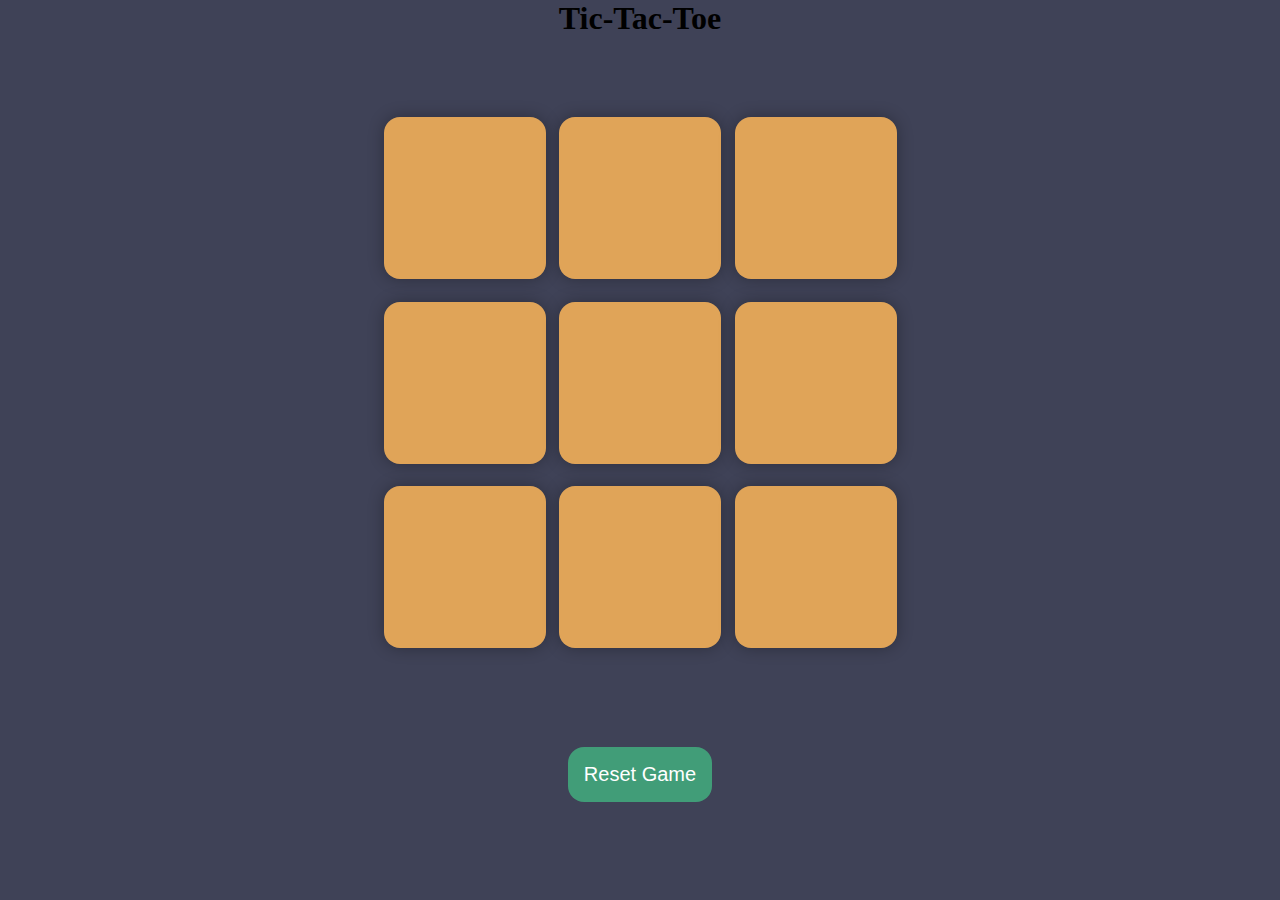
<file: index.html>
<!DOCTYPE html>
<html lang="en">
<head>
    <meta charset="UTF-8">
    <meta name="viewport" content="width=device-width, initial-scale=1.0">
    <title>Tic-Tac-Toe</title>
    <link rel="stylesheet" href="Style.css">
</head>
<body>
    <div class="msg-container hide">
        <p id="win-msg"> winner</p>
        <button id="new-btm">New Game</button>
    </div>
    <main>
    <h1>Tic-Tac-Toe</h1>
    <div class="container">
        <div class="game">
            <button class="box"></button>
            <button class="box"></button>
            <button class="box"></button>
            <button class="box"></button>
            <button class="box"></button>
            <button class="box"></button>
            <button class="box"></button>
            <button class="box"></button>
            <button class="box"></button>
        </div>
    </div>
    <button id="reset-btm">Reset Game</button>
    </main>
</body>
<script  src="app.js"></script>
</html>
</file>
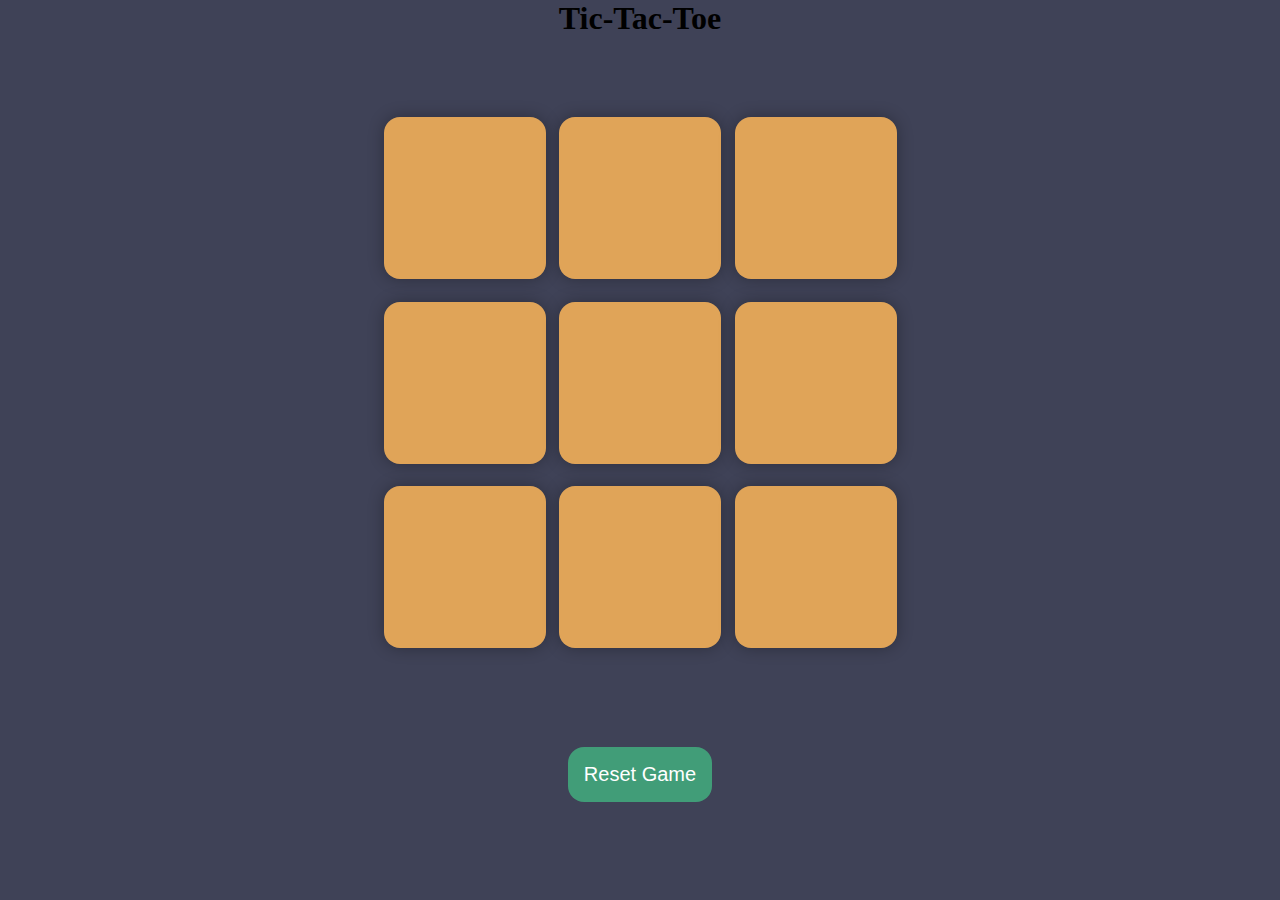
<file: tic_tac_toe.html>
<!DOCTYPE html>
<html lang="en">
<head>
    <meta charset="UTF-8">
    <meta name="viewport" content="width=device-width, initial-scale=1.0">
    <title>Tic-Tac-Toe</title>
    <link rel="stylesheet" href="Style.css">
</head>
<body>
    <div class="msg-container hide">
        <p id="win-msg"> winner</p>
        <button id="new-btm">New Game</button>
    </div>
    <main>
    <h1>Tic-Tac-Toe</h1>
    <div class="container">
        <div class="game">
            <button class="box"></button>
            <button class="box"></button>
            <button class="box"></button>
            <button class="box"></button>
            <button class="box"></button>
            <button class="box"></button>
            <button class="box"></button>
            <button class="box"></button>
            <button class="box"></button>
        </div>
    </div>
    <button id="reset-btm">Reset Game</button>
    </main>
</body>
<script  src="app.js"></script>
</html>
</file>
<file: Style.css>
*{
    margin: 0;
    padding: 0;
}
body{
    background-color: #2D3047E9;
    text-align: center;
}
.container {
    height: 70vh;
    display: flex;
    justify-content: center;
    margin-top: 5rem;

}

.game{
    height:60vmin;
    width: 60vmin;
    display: flex;
    flex-wrap:wrap;
    justify-content: center;
    gap: 1.5vmin;
}
.box{
    height: 18vmin;
    width: 18vmin;
    border-radius: 1rem;
    border: none;
    box-shadow: 0 0 1rem rgba(0, 0, 0, 0.3);
    background-color: #E0A458;
    font-size: 8vmin;
    color:#FFDBB5;
}
#reset-btm{
    padding: 1rem;
    font-size: 1.25rem;
    background-color: #419D78;
    color: white;
    border-radius: 1rem;
    border: none;
}
#new-btm{
    padding: 1rem;
    font-size: 1.25rem;
    background-color: #419D78;
    color: white;
    border-radius: 1rem;
    border: none;
}

#win-msg{
    color: #ffffc7;
    font-size: 2rem;
    
}

.msg-container{
    height: 100vmin;
    display: flex;
    justify-content: center;
    align-items: center;
    flex-direction: column;
    gap:2rem;
}

.hide{
    display: none;
    
}
</file>
